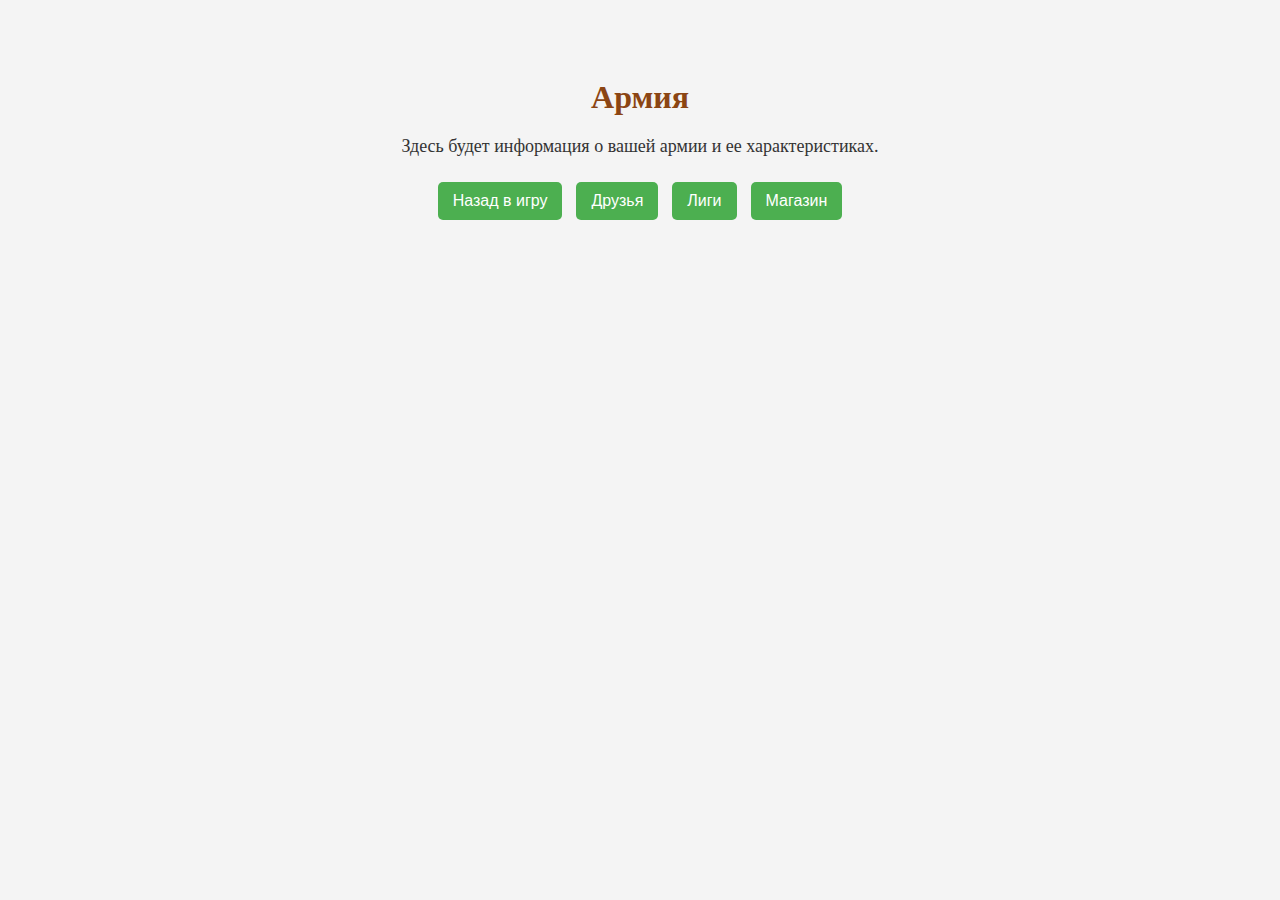
<file: pages/army.html>
<!DOCTYPE html>
<html lang="ru">
<head>
    <meta charset="UTF-8">
    <meta name="viewport" content="width=device-width, initial-scale=1.0">
    <title>Армия</title>
    <link rel="stylesheet" href="../css/style.css">
    <link rel="stylesheet" href="../css/army.css">
    
</head>
<body>
    <h1>Армия</h1>
    <p>Здесь будет информация о вашей армии и ее характеристиках.</p>
    <div id="nav">
        <button onclick="location.href='index.html'">Назад в игру</button>
        <button onclick="location.href='friends.html'">Друзья</button>
        <button onclick="location.href='leagues.html'">Лиги</button>
        <button onclick="location.href='shop.html'">Магазин</button>
    </div>
</body>
</html>
</file>
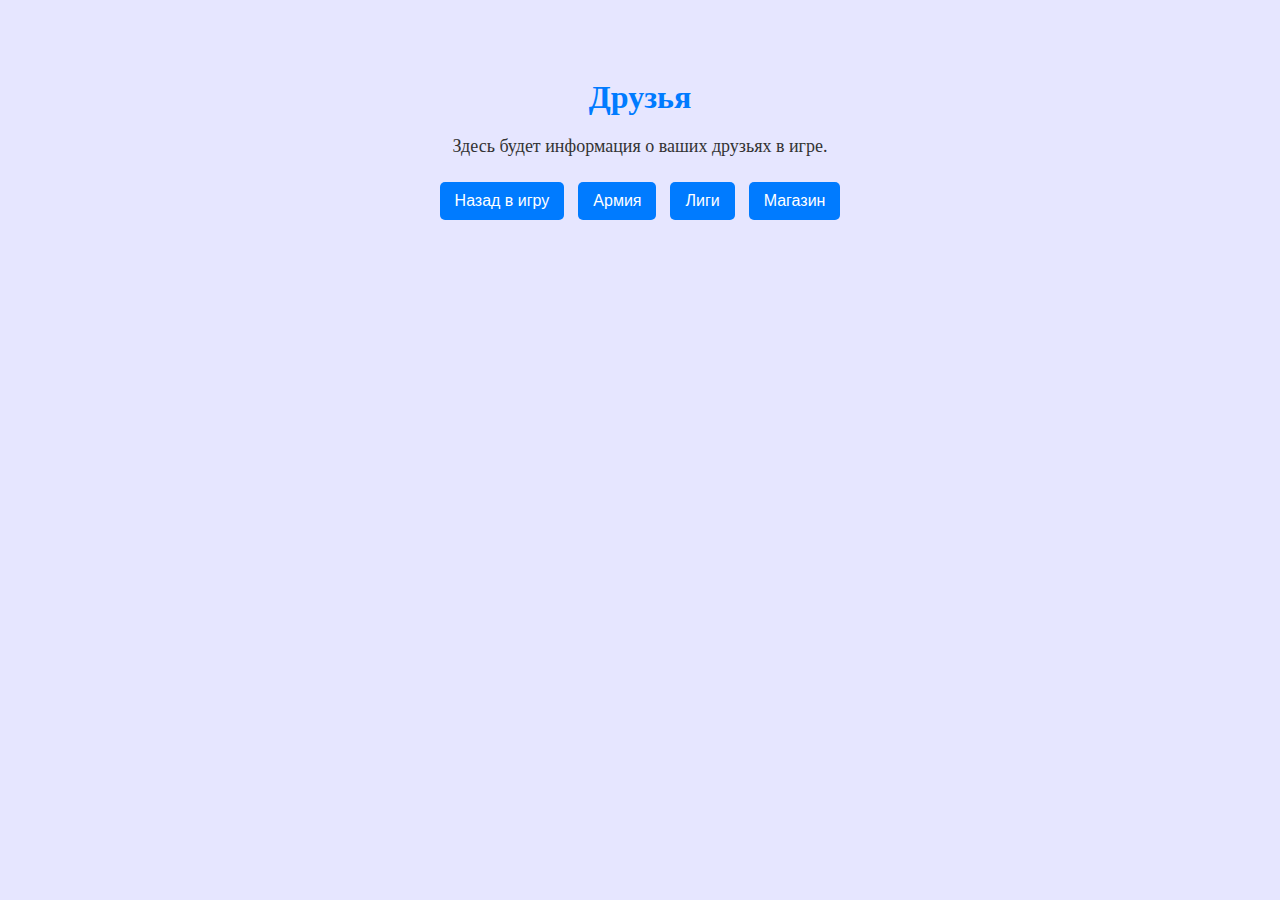
<file: pages/friends.html>
<!DOCTYPE html>
<html lang="ru">
<head>
    <meta charset="UTF-8">
    <meta name="viewport" content="width=device-width, initial-scale=1.0">
    <title>Друзья</title>
    <link rel="stylesheet" href="../css/style.css">
    <link rel="stylesheet" href="../css/friend.css">
    
</head>
<body>
    <h1>Друзья</h1>
    <p>Здесь будет информация о ваших друзьях в игре.</p>
    <div id="nav">
        <button onclick="location.href='../index.html'">Назад в игру</button>
        <button onclick="location.href='army.html'">Армия</button>
        <button onclick="location.href='leagues.html'">Лиги</button>
        <button onclick="location.href='shop.html'">Магазин</button>
    </div>
</body>
</html>
</file>
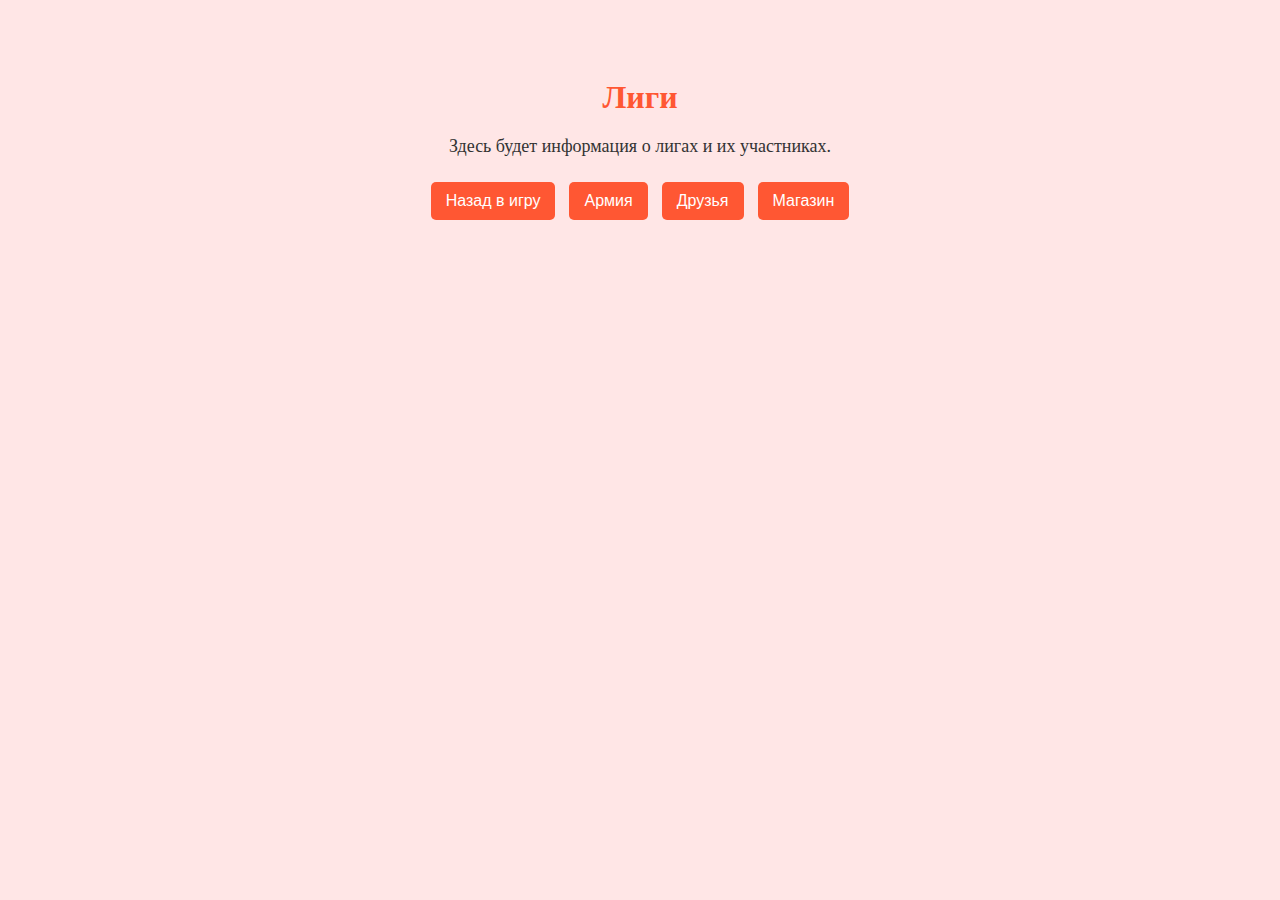
<file: pages/leagues.html>
<!DOCTYPE html>
<html lang="ru">
<head>
    <meta charset="UTF-8">
    <meta name="viewport" content="width=device-width, initial-scale=1.0">
    <title>Лиги</title>
    <link rel="stylesheet" href="../css/style.css">
    <link rel="stylesheet" href="../css/leagues.css">
    
</head>
<body>
    <h1>Лиги</h1>
    <p>Здесь будет информация о лигах и их участниках.</p>
    <div id="nav">
        <button onclick="location.href='../index.html'">Назад в игру</button>
        <button onclick="location.href='army.html'">Армия</button>
        <button onclick="location.href='friends.html'">Друзья</button>
        <button onclick="location.href='shop.html'">Магазин</button>
    </div>
</body>
</html>
</file>
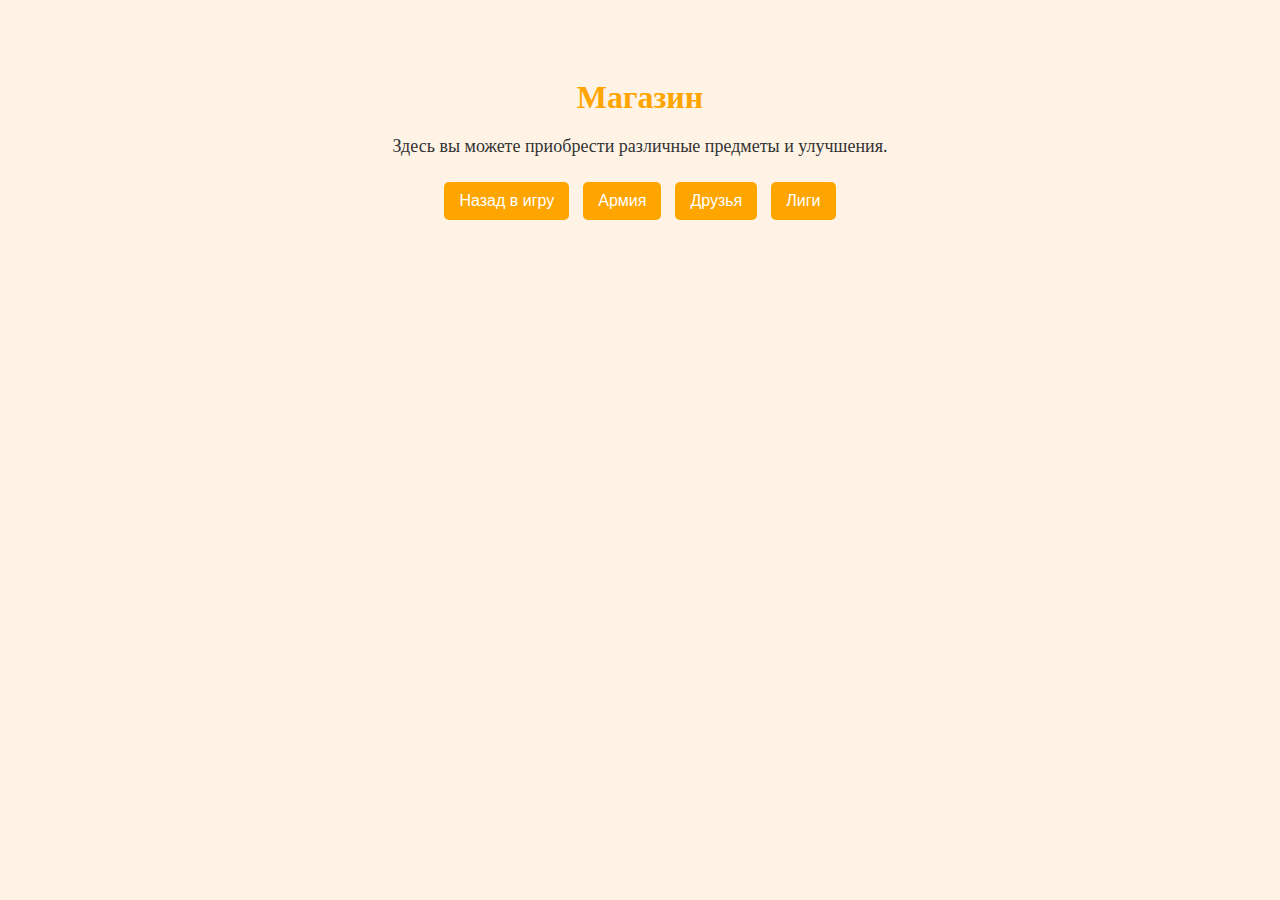
<file: pages/shop.html>
<!DOCTYPE html>
<html lang="ru">
<head>
    <meta charset="UTF-8">
    <meta name="viewport" content="width=device-width, initial-scale=1.0">
    <title>Магазин</title>
    <link rel="stylesheet" href="../css/style.css">
    <link rel="stylesheet" href="../css/shop.css">
    
</head>
<body>
    <h1>Магазин</h1>
    <p>Здесь вы можете приобрести различные предметы и улучшения.</p>
    <div id="nav">
        <button onclick="location.href='../index.html'">Назад в игру</button>
        <button onclick="location.href='army.html'">Армия</button>
        <button onclick="location.href='friends.html'">Друзья</button>
        <button onclick="location.href='leagues.html'">Лиги</button>
    </div>
</body>
</html>
</file>
<file: css/style.css>
body {
  font-family: 'Georgia', serif;
  background-color: #f4f4f4;
  text-align: center;
  padding: 50px;
}

#game {
  max-width: 400px;
  margin: 0 auto;
  background-color: #fff;
  padding: 20px;
  border-radius: 10px;
  box-shadow: 0 0 10px rgba(0, 0, 0, 0.1);
  border: 2px solid #8B4513; /* Коричневая рамка для замка */
}

#castle {
  font-size: 24px;
  font-weight: bold;
  color: #8B4513; /* Цвет для текста замка */
  margin-bottom: 20px;
}

#resources, #controls, #enemies {
  margin: 20px 0;
  font-size: 18px; /* Увеличен размер шрифта для ресурсов */
}

button {
  margin: 5px;
  padding: 10px 15px;
  background-color: #4CAF50;
  color: white;
  border: none;
  border-radius: 5px; /* Скругленные углы кнопок */
  cursor: pointer;
  font-size: 16px;
  transition: background-color 0.3s;
}

button:hover {
  background-color: #45a049;
}

#enemy {
  font-size: 30px;
  margin-top: 10px;
  color: #B22222; /* Цвет врага */
}

#enemies p {
  font-size: 20px; /* Увеличен размер шрифта для врагов */
  color: #8B0000; /* Цвет текста для волн врагов */
}

#nav {
  margin-top: 20px;
}

#nav button {
  background-color: #008CBA; /* Цвет для навигационных кнопок */
}

#nav button:hover {
  background-color: #007B9A;
}
/* Дополнительные стили для формы ввода ника и страниц */
#playerInfo {
  margin-bottom: 20px;
}

#playerDisplay {
  font-size: 20px;
  margin: 10px 0;
  font-weight: bold;
}

.page {
  margin-top: 20px;
  padding: 10px;
  border: 1px solid #ccc;
}
</file>
<file: css/army.css>
/* Общие стили для всего сайта */
body {
    font-family: 'Georgia', serif;
    background-color: #f4f4f4;
    text-align: center;
    padding: 50px;
}

h1 {
    color: #8B4513; /* Цвет заголовка */
    margin-bottom: 20px;
}

p {
    font-size: 18px;
    color: #333; /* Цвет текста */
}

#nav {
    margin-top: 20px;
}

#nav button {
    margin: 5px;
    padding: 10px 15px;
    background-color: #4CAF50;
    color: white;
    border: none;
    border-radius: 5px; /* Скругленные углы кнопок */
    cursor: pointer;
    font-size: 16px;
    transition: background-color 0.3s;
}

#nav button:hover {
    background-color: #45a049;
}
</file>
<file: css/friend.css>
body {
    font-family: 'Georgia', serif;
    background-color: #e6e6ff; /* Светло-синий фон для страницы Друзья */
    text-align: center;
    padding: 50px;
}

h1 {
    color: #007BFF; /* Цвет заголовка */
    margin-bottom: 20px;
}

p {
    font-size: 18px;
    color: #333; /* Цвет текста */
}

#nav {
    margin-top: 20px;
}

#nav button {
    margin: 5px;
    padding: 10px 15px;
    background-color: #007BFF;
    color: white;
    border: none;
    border-radius: 5px; /* Скругленные углы кнопок */
    cursor: pointer;
    font-size: 16px;
    transition: background-color 0.3s;
}

#nav button:hover {
    background-color: #0056b3;
}
</file>
<file: css/leagues.css>
body {
    font-family: 'Georgia', serif;
    background-color: #ffe6e6; /* Светло-красный фон для страницы Лиги */
    text-align: center;
    padding: 50px;
}

h1 {
    color: #FF5733; /* Цвет заголовка */
    margin-bottom: 20px;
}

p {
    font-size: 18px;
    color: #333; /* Цвет текста */
}

#nav {
    margin-top: 20px;
}

#nav button {
    margin: 5px;
    padding: 10px 15px;
    background-color: #FF5733;
    color: white;
    border: none;
    border-radius: 5px; /* Скругленные углы кнопок */
    cursor: pointer;
    font-size: 16px;
    transition: background-color 0.3s;
}

#nav button:hover {
    background-color: #c0392b;
}
</file>
<file: css/shop.css>
body {
    font-family: 'Georgia', serif;
    background-color: #fff3e6; /* Светло-оранжевый фон для страницы Магазин */
    text-align: center;
    padding: 50px;
}

h1 {
    color: #FFA500; /* Цвет заголовка */
    margin-bottom: 20px;
}

p {
    font-size: 18px;
    color: #333; /* Цвет текста */
}

#nav {
    margin-top: 20px;
}

#nav button {
    margin: 5px;
    padding: 10px 15px;
    background-color: #FFA500;
    color: white;
    border: none;
    border-radius: 5px; /* Скругленные углы кнопок */
    cursor: pointer;
    font-size: 16px;
    transition: background-color 0.3s;
}

#nav button:hover {
    background-color: #e67e22;
}
</file>
